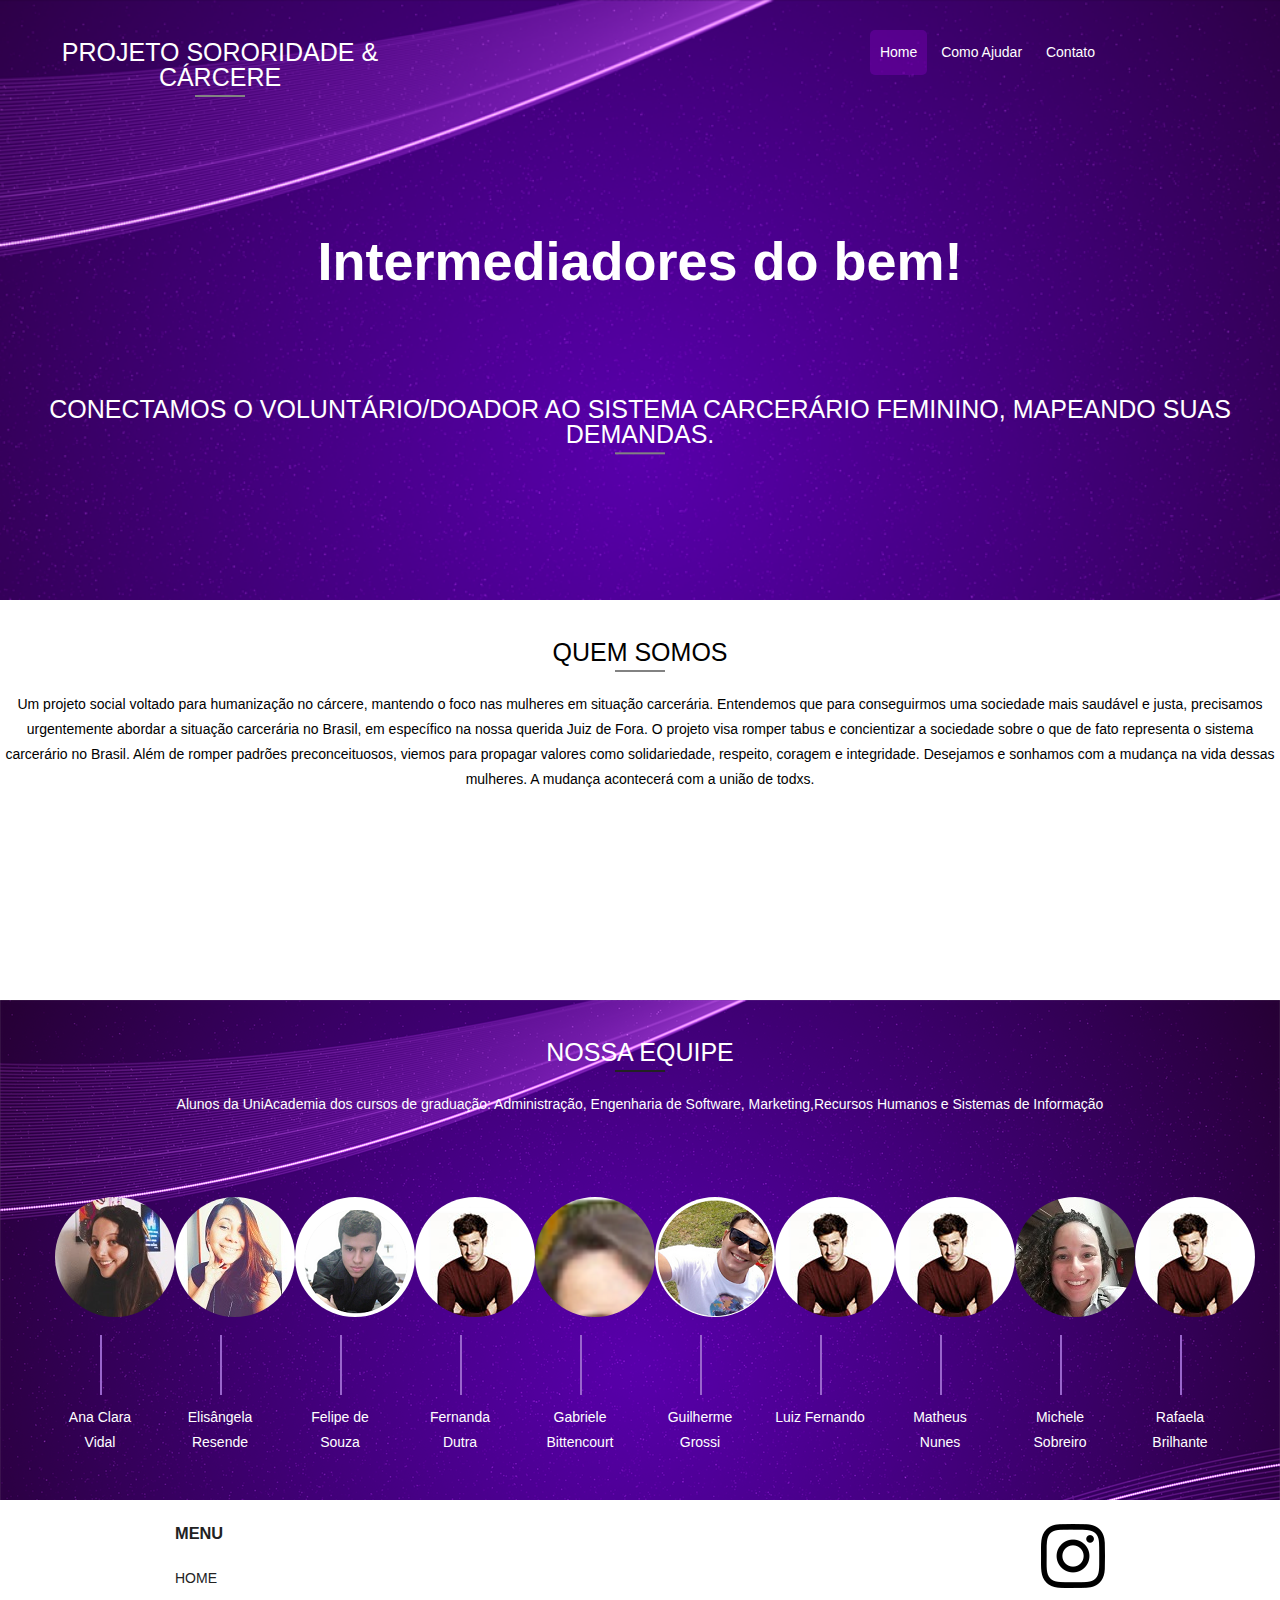
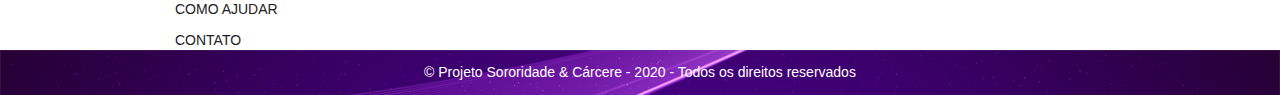
<file: index.html>
<!doctype html>
<html lang="pt-br">
<head>
  <meta charset="UTF-8">
  <meta http-equiv="X-UA-Compatible" content="IE=edge">
  <meta name="viewport" content="width=device-width, initial-scale=1, shrink-to-fit=no">
  <title>Sororidade & Cárcere</title>
  <link rel="stylesheet" href="https://cdn.jsdelivr.net/npm/bootstrap@4.5.3/dist/css/bootstrap.min.css" integrity="sha384-TX8t27EcRE3e/ihU7zmQxVncDAy5uIKz4rEkgIXeMed4M0jlfIDPvg6uqKI2xXr2" crossorigin="anonymous">
  <link href="css/pages/home.css" rel="stylesheet">
	
</head>
<body>
  <header id="header" class="page-home">
    <div class="container">
      <div class="row">
        <div class="col col-desktop-3 col-6">
          <a href="index.html">
            <h2>Projeto Sororidade & Cárcere</h2>
          </a>
        </div>
        <div class="col col-desktop-6 col-12">
          <nav>
            <ul>
              <li><a href="index.html" class="active">Home</a></li>
              <li><a href="doacoes.html">Como Ajudar</a></li>
              <li><a href="contato.html">Contato</a></li>
            </ul>
          </nav>
        </div>
      </div>
      <div class="row">
        <div class="col col-desktop-12 title">
          <h1>Intermediadores do bem!</h1>
            <h2>Conectamos o voluntário/doador ao sistema carcerário feminino, mapeando suas demandas.</h2>
        </div>
      </div>
    </div>
  </header>
  <main>
	<section id="how-it-work" class="section section-center">
      <h2>Quem Somos</h2>
      <p class="subtitle">Um projeto social voltado para humanização no cárcere, mantendo o foco nas mulheres em situação carcerária. Entendemos que para conseguirmos uma sociedade mais saudável e justa, precisamos urgentemente abordar a situação carcerária no Brasil, em específico na nossa querida Juiz de Fora. O projeto visa romper tabus e concientizar a sociedade sobre o que de fato representa o sistema carcerário no Brasil. Além de romper padrões preconceituosos, viemos para propagar valores como solidariedade, respeito, coragem e integridade. Desejamos e sonhamos com a mudança na vida dessas mulheres. A mudança acontecerá com a união de todxs.</p>
    </section>
    <section id="team" class="section section-center">
      <h2>Nossa equipe</h2> 
      <p class="subtitle">Alunos da UniAcademia dos cursos de graduação: Administração, Engenharia de Software, Marketing,Recursos Humanos e Sistemas de Informação</p>
      <div class="container">
        <div class="row">
          <div class="col col-desktop-1">
            <div class="img-box-round"><img src="images/team/AnaClara.jpg" alt=""></div>
            <p class="img-box-label">Ana Clara Vidal</p>
          </div>
          <div class="col col-desktop-1">
            <div class="img-box-round"><img src="images/team/Elisangela.jpeg" alt=""></div>
            <p class="img-box-label">Elisângela Resende</p>
          </div>
          <div class="col col-desktop-1">
            <div class="img-box-round"><img src="images/team/Felipe.PNG" alt=""></div>
            <p class="img-box-label">Felipe de Souza</p>
          </div>
          <div class="col col-desktop-1">
            <div class="img-box-round"><img src="images/team/team1.jpg" alt=""></div>
            <p class="img-box-label">Fernanda Dutra</p>
          </div>
          <div class="col col-desktop-1">
            <div class="img-box-round"><img src="images/team/gabriele.PNG" alt=""></div>
            <p class="img-box-label">Gabriele Bittencourt</p>
          </div>
          <div class="col col-desktop-1">
            <div class="img-box-round"><img src="images/team/Guilherme.PNG" alt=""></div>
            <p class="img-box-label">Guilherme Grossi</p>
          </div>
          <div class="col col-desktop-1">
            <div class="img-box-round"><img src="images/team/team1.jpg" alt=""></div>
            <p class="img-box-label">Luiz Fernando</p>
          </div>
          <div class="col col-desktop-1">
            <div class="img-box-round"><img src="images/team/team1.jpg" alt=""></div>
            <p class="img-box-label">Matheus Nunes</p>
          </div>
          <div class="col col-desktop-1">
            <div class="img-box-round"><img src="images/team/Michele.jpg" alt=""></div>
            <p class="img-box-label">Michele Sobreiro</p>
          </div>
          <div class="col col-desktop-1">
            <div class="img-box-round"><img src="images/team/team1.jpg" alt=""></div>
            <p class="img-box-label">Rafaela Brilhante</p>
          </div>
        </div>
      </div>
    </section>
  </main>
  <footer id="footer">
    <div class="container">
      <div class="row">
             <div class="col col-offset-desktop-1 col-desktop-2 col-2">
          <h3>Menu</h3>
          <nav>
            <ul>
              <li><a href="index.html">Home</a></li>
              <li><a href="doacoes.html">Como Ajudar</a></li>
              <li><a href="contato.html">Contato</a></li>
            </ul>
          </nav>
        </div>
        <div class="col col-desktop-6 social col-12">
          <a href="https://www.instagram.com/sororidadeecarcere/?hl=fr-ca"><img src="images/social-instagram.png" alt=""></a>
        </div>
      </div>
    </div>
  </footer>



  <div id="copyright">
    &copy; Projeto Sororidade & Cárcere - 2020 - Todos os direitos reservados
  </div>
    <script src="https://code.jquery.com/jquery-3.5.1.slim.min.js" integrity="sha384-DfXdz2htPH0lsSSs5nCTpuj/zy4C+OGpamoFVy38MVBnE+IbbVYUew+OrCXaRkfj" crossorigin="anonymous"></script>
    <script src="https://cdn.jsdelivr.net/npm/bootstrap@4.5.3/dist/js/bootstrap.bundle.min.js" integrity="sha384-ho+j7jyWK8fNQe+A12Hb8AhRq26LrZ/JpcUGGOn+Y7RsweNrtN/tE3MoK7ZeZDyx" crossorigin="anonymous"></script> 
</body>
</html>
</file>
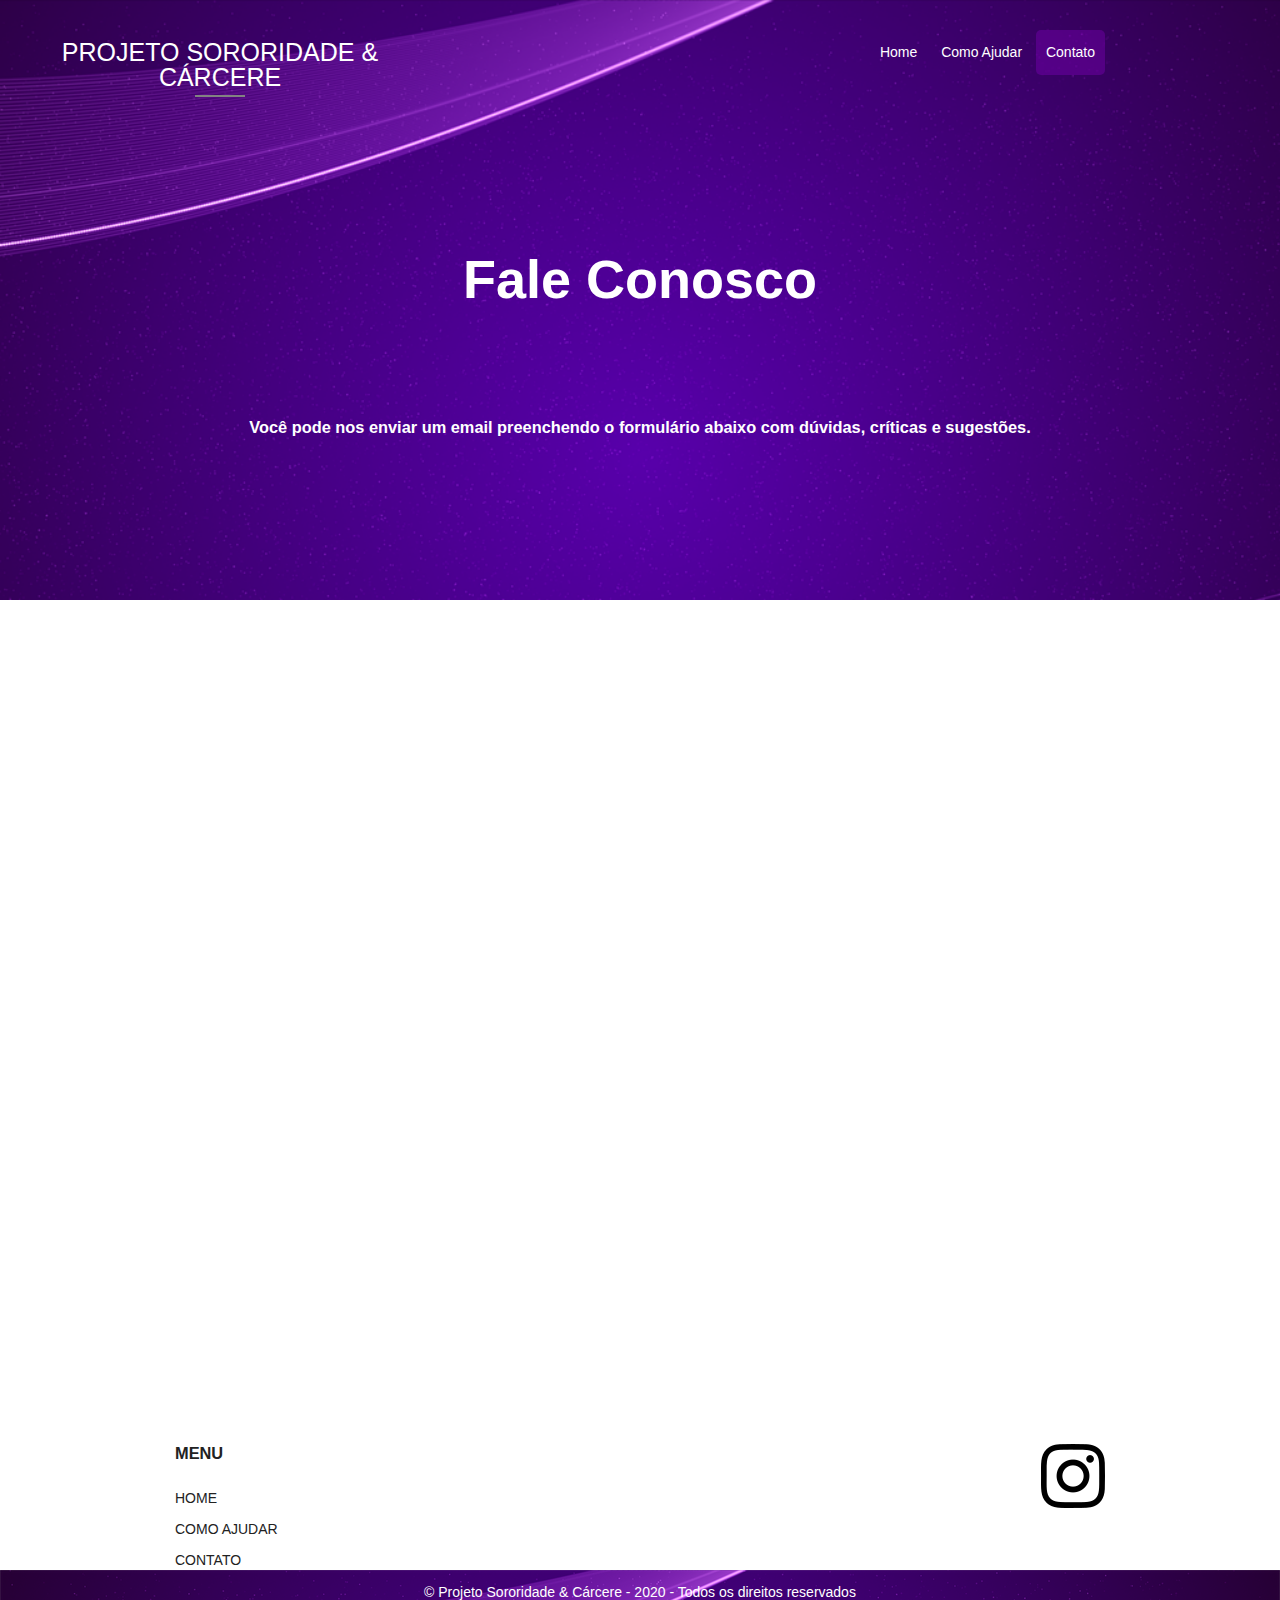
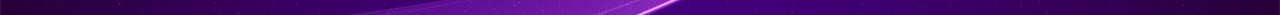
<file: contato.html>
<!doctype html>
<html lang="pt-br">
<head>
  <meta charset="UTF-8">
  <meta http-equiv="X-UA-Compatible" content="IE=edge">
  <meta name="viewport" content="width=device-width, initial-scale=1">
  <title>Sororidade & Cárcere - Contato</title>
  <link href="css/pages/contato.css" rel="stylesheet">
</head>
<body>
  <header id="header" class="page-home">
    <div class="container">
      <div class="row">
        <div class="col col-desktop-3 col-6">
          <a href="index.html">
            <h2>Projeto Sororidade & Cárcere</h2>
          </a>
        </div>
        <div class="col col-desktop-6 col-12">
          <nav>
            <ul>
              <li><a href="index.html">Home</a></li>
              <li><a href="doacoes.html">Como Ajudar</a></li>
              <li><a href="contato.html" class="active">Contato</a></li>
            </ul>
          </nav>
        </div>
      </div>
      <div class="row">
        <div class="col col-desktop-10 title">
          <h1>Fale Conosco</h1>
          <h3>Você pode nos enviar um email preenchendo o formulário abaixo com dúvidas, críticas e sugestões.</h3>
        </div>
      </div>
    </div>
  </header>
  <main>
  <div class="container">
        <div class="row">
                <div class="col-12 col-md-12 col-lg-12" align="center">
                    <iframe src="https://docs.google.com/forms/d/e/1FAIpQLSfYKAEEEgW7sPXnJiS7tGHU85p3lfmkA0lqu5KJ8CJBpZCZ6w/viewform?embedded=true" width="640" height="812" frameborder="0" marginheight="0" marginwidth="0">A carregar…</iframe>
                </div>
  		</div>
	  </div> 
  </main>
	
  <footer id="footer">
    <div class="container">
      <div class="row">
             <div class="col col-offset-desktop-1 col-desktop-2 col-2">
          <h3>Menu</h3>
          <nav>
            <ul>
              <li><a href="index.html">Home</a></li>
              <li><a href="doacoes.html">Como Ajudar</a></li>
              <li><a href="contato.html">Contato</a></li>
            </ul>
          </nav>
        </div>
        <div class="col col-desktop-6 social col-12">
          <a href="https://www.instagram.com/sororidadeecarcere/?hl=fr-ca"><img src="images/social-instagram.png" alt=""></a>
        </div>
      </div>
    </div>
  </footer>

  <div id="copyright">
    &copy; Projeto Sororidade & Cárcere - 2020 - Todos os direitos reservados
  </div>
    
</body>
</html>
</file>
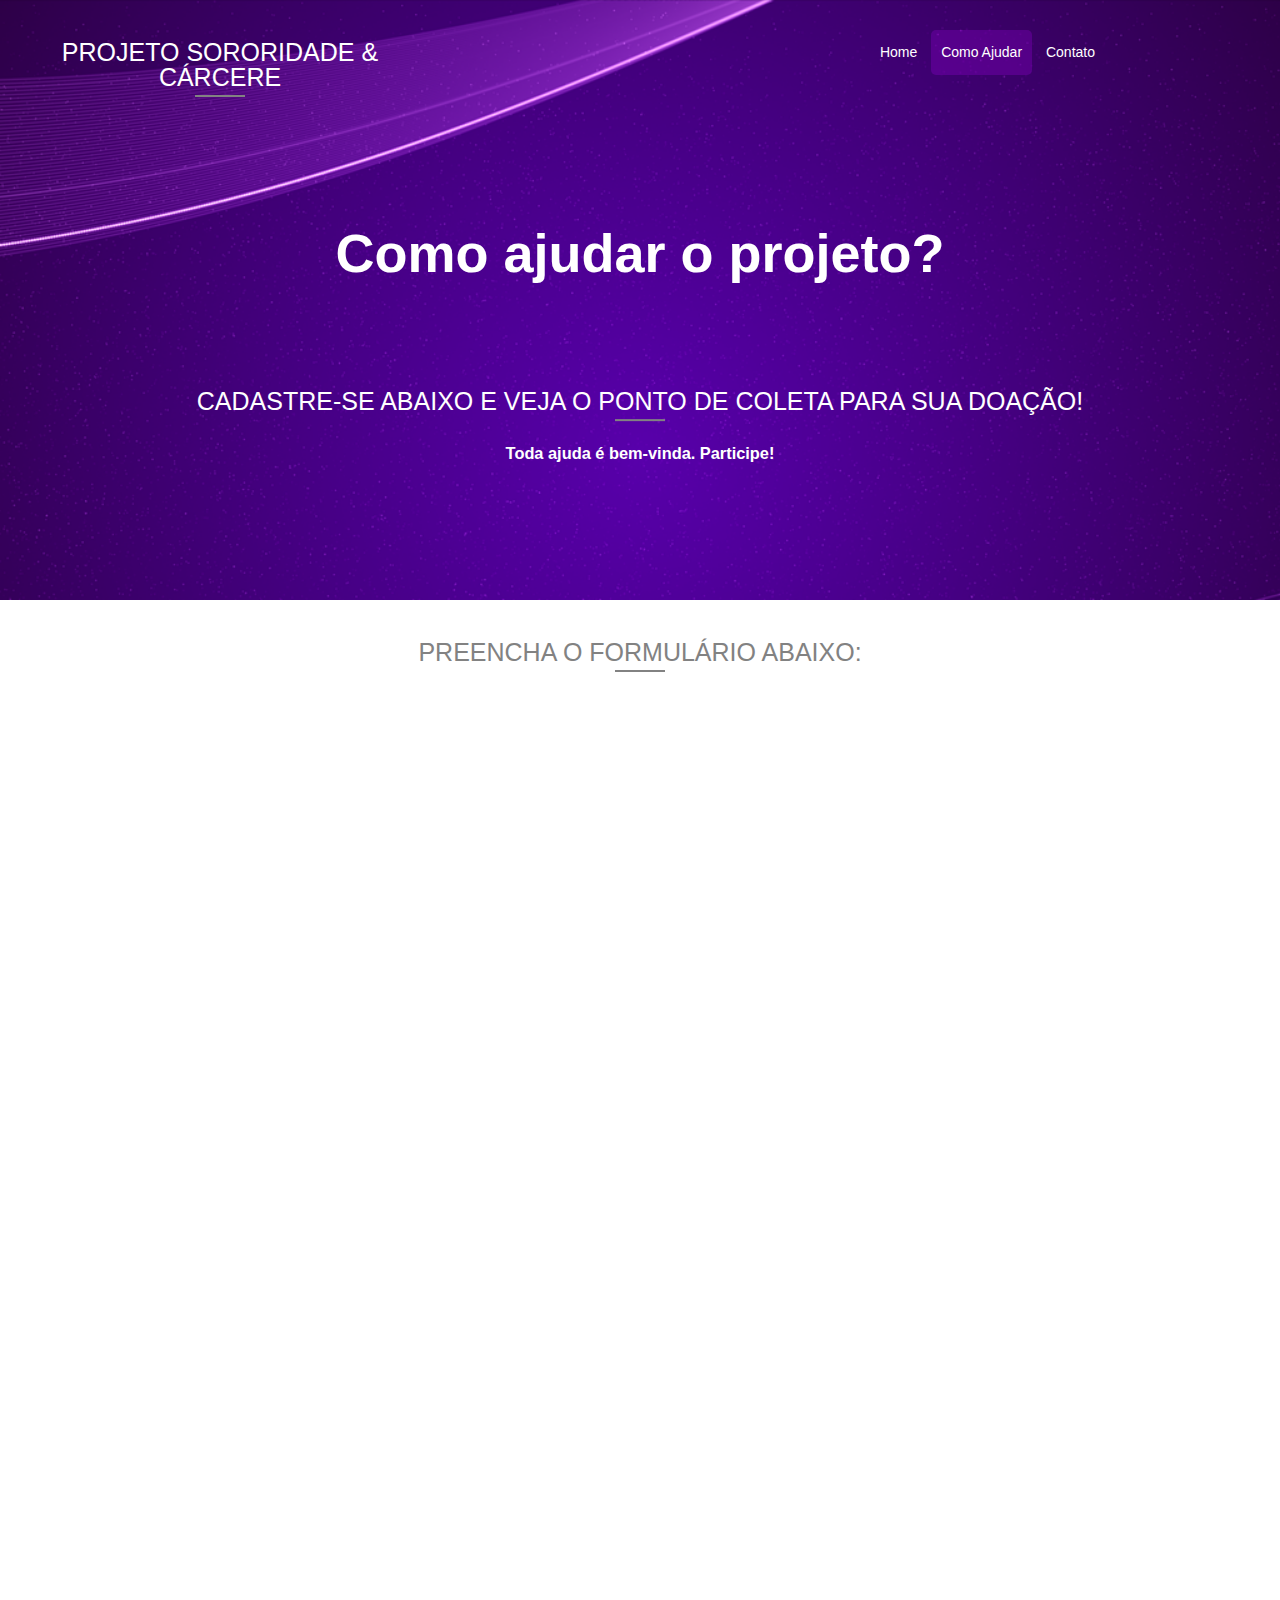
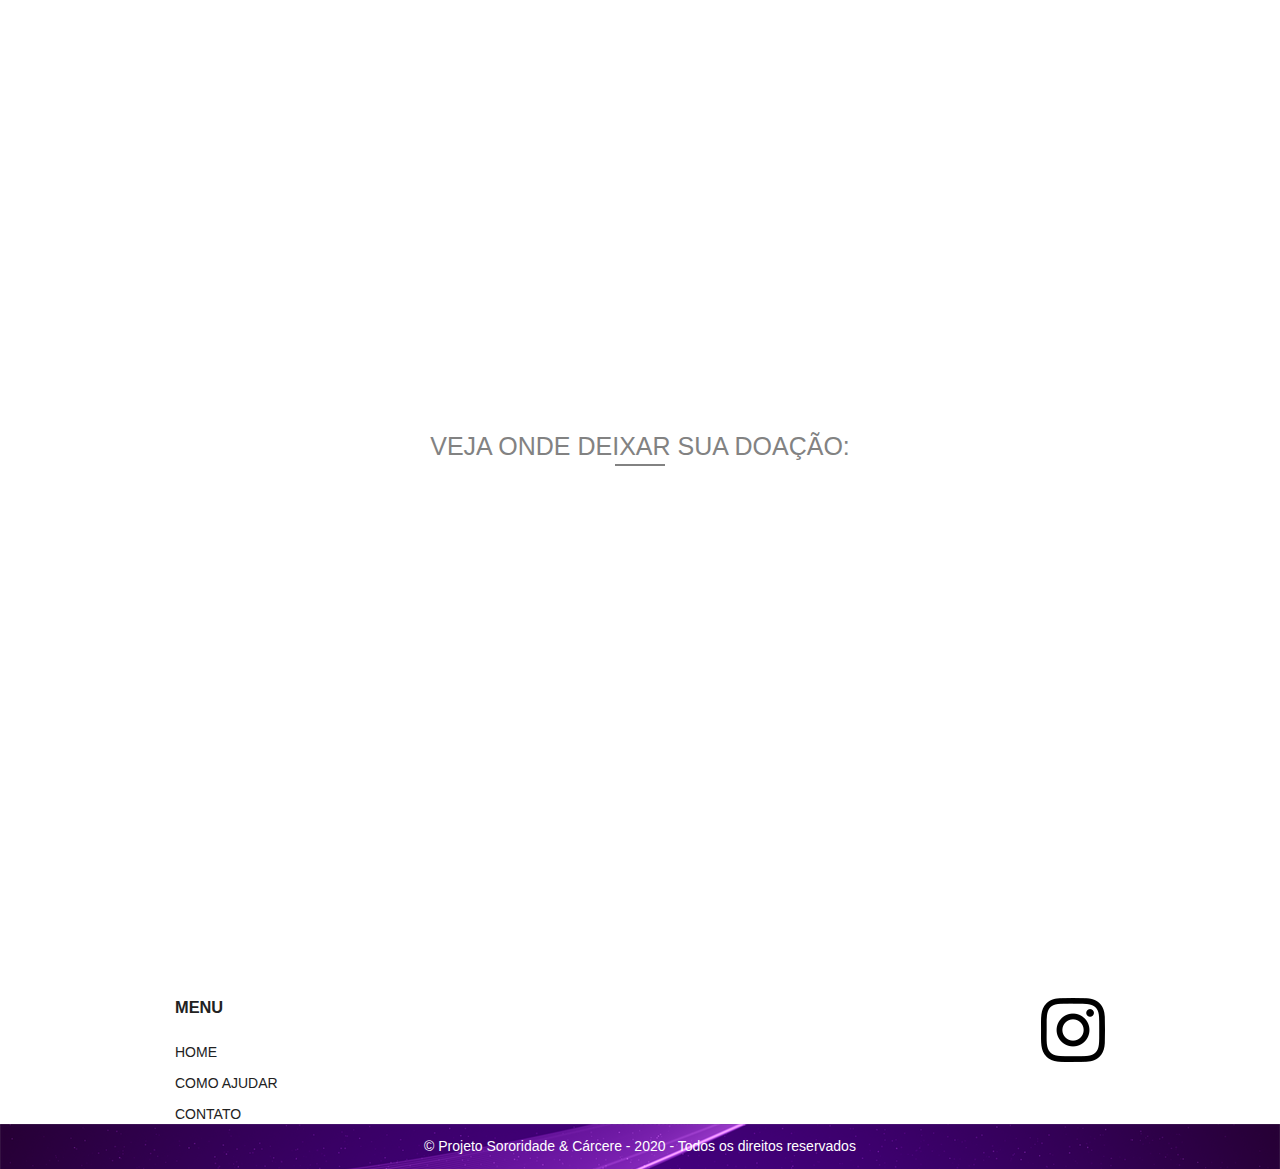
<file: doacoes.html>
<!doctype html>
<html lang="pt-br">
<head>
  <meta charset="UTF-8">
  <meta http-equiv="X-UA-Compatible" content="IE=edge">
  <meta name="viewport" content="width=device-width, initial-scale=1">
  <title>Sororidade & Cárcere - Como Ajudar</title>
  <link href="css/pages/doacoes.css" rel="stylesheet">
</head>
<body>
  <header id="header" class="page-home">
    <div class="container">
      <div class="row">
        <div class="col col-desktop-3 col-6">
          <a href="index.html">
            <h2>Projeto Sororidade & Cárcere</h2>
          </a>
        </div>
        <div class="col col-desktop-6 col-12">
          <nav>
            <ul>
              <li><a href="index.html">Home</a></li>
              <li><a href="doacoes.html" class="active">Como Ajudar</a></li>
              <li><a href="contato.html">Contato</a></li>
            </ul>
          </nav>
        </div>
      </div>
      <div class="row">
        <div class="col col-desktop-10 title">
          <h1>Como ajudar o projeto?</h1>
          <h2>Cadastre-se abaixo e veja o ponto de coleta para sua doação!</h2>
			<h3>Toda ajuda é bem-vinda. Participe!</h3>
        </div>
      </div>
    </div>
  </header>
  <main>
	  
    <section id="cadastro" class="section section-center">
      <h2>Preencha o formulário abaixo:</h2>
		<div class="row">
                <div class="col-12 col-md-12 col-lg-12">
                    <iframe src="https://docs.google.com/forms/d/e/1FAIpQLSdBCb_LWE03NhBRBxBccwjabf86cLHIAxv8WEAVGG0n8otwyA/viewform?embedded=true" width="640" height="1264" frameborder="0" marginheight="0" marginwidth="0">A carregar…</iframe>
                </div>
			</div>
    </section>	  
	
	<section id="mapa" class="section section-center">
      		<h2>Veja onde deixar sua doação:</h2> 
       		<div class="row">
                <div class="col-12 col-md-12 col-lg-12">
                    <iframe src="https://www.google.com/maps/embed?pb=!1m18!1m12!1m3!1d3705.5213432471287!2d-43.34987498492828!3d-21.76007480342831!2m3!1f0!2f0!3f0!3m2!1i1024!2i768!4f13.1!3m3!1m2!1s0x989d1c7473bcf5%3A0xb9bd86a5d8ef53e4!2sOtica%20Diferencial!5e0!3m2!1spt-BR!2sbr!4v1601445114334!5m2!1spt-BR!2sbr" width=100% height="450" frameborder="0" style="border:0;" allowfullscreen="" aria-hidden="false" tabindex="0"></iframe>
                </div>
            </div>
    </section>
  </main>
	
  <footer id="footer">
    <div class="container">
      <div class="row">
             <div class="col col-offset-desktop-1 col-desktop-2 col-2">
          <h3>Menu</h3>
          <nav>
            <ul>
              <li><a href="index.html">Home</a></li>
              <li><a href="doacoes.html">Como Ajudar</a></li>
              <li><a href="contato.html">Contato</a></li>
            </ul>
          </nav>
        </div>
        <div class="col col-desktop-6 social col-12">
          <a href="https://www.instagram.com/sororidadeecarcere/?hl=fr-ca"><img src="images/social-instagram.png" alt=""></a>
        </div>
      </div>
    </div>
  </footer>



  <div id="copyright">
    &copy; Projeto Sororidade & Cárcere - 2020 - Todos os direitos reservados
  </div>
    
</body>
</html>
</file>
<file: css/pages/home.css>
@import url('../styles.css');

#header.page-home {
    background-image: url("../../images/background-header.png") ;
}

#customers {
    background-color: rgb(242, 242, 242);
}

#customers .btn {
    margin-top: 80px;
    background-color: rgb(220, 220, 220);
    color: rgb(75, 0, 130);
}

#customers .btn:hover {
    background-color: rgb(75, 0, 130);
    color: rgb(220, 220, 220);
}

#customers .btn .material-icons {
    vertical-align: middle;
    font-size: 16px;
}

#customers .container {
    max-width: 1000px;
}

#how-it-work {
    background-color: white;
    color: black;
	width: 100%;
    height: 400px;
}

#team {
    background-image: url("../../images/background-header.png");
    color: white;
	background-size: cover;
	width: 100%;
    height: 500px;
}

#team h2:after {
    background-color: rgb(34, 34, 34);
}

#team .img-box-round {
    width: 120px;
    height: 120px;
}

#copyright{
	background-image: url("../../images/background-header.png");
	color: white;
	width: 100%;
	background-size: cover;
	text-align: center;
    padding: 10px;
}
</file>
<file: css/pages/contato.css>
@import url('../styles.css');

#header.page-home {
    background-image: url("../../images/background-header.png") ;
		width: 100%;
	    height: 600px;
}

#customers {
    background-color: rgb(242, 242, 242);
}

#customers .btn {
    margin-top: 80px;
    background-color: rgb(220, 220, 220);
    color: rgb(75, 0, 130);
}

#customers .btn:hover {
    background-color: rgb(75, 0, 130);
    color: rgb(220, 220, 220);
}

#customers .btn .material-icons {
    vertical-align: middle;
    font-size: 16px;
}

#customers .container {
    max-width: 1000px;
}

#how-it-work {
    background-color: white;
    color: black;
	width: 100%;
    height: 400px;
}

#team {
    background-image: url("../../images/background-header.png");
    color: white;
	background-size: cover;
	width: 100%;
    height: 500px;
}

#team h2:after {
    background-color: rgb(34, 34, 34);
}

#team .img-box-round {
    width: 120px;
    height: 120px;
}

#copyright{
	background-image: url("../../images/background-header.png");
	color: white;
	width: 100%;
	background-size: cover;
	text-align: center;
    padding: 10px;
}
</file>
<file: css/pages/doacoes.css>
@import url('../styles.css');

#header.page-home {
    background-image: url("../../images/background-header.png") ;
}

#customers {
    background-color: rgb(242, 242, 242);
}

#customers .btn {
    margin-top: 80px;
    background-color: rgb(220, 220, 220);
    color: rgb(75, 0, 130);
}

#customers .btn:hover {
    background-color: rgb(75, 0, 130);
    color: rgb(220, 220, 220);
}

#customers .btn .material-icons {
    vertical-align: middle;
    font-size: 16px;
}

#customers .container {
    max-width: 1000px;
}

#how-it-work {
    background-color: white;
    color: black;
	width: 100%;
    height: 400px;
}

#team {
    background-image: url("../../images/background-header.png");
    color: white;
	background-size: cover;
	width: 100%;
    height: 500px;
}

#team h2:after {
    background-color: rgb(34, 34, 34);
}

#team .img-box-round {
    width: 120px;
    height: 120px;
}

#copyright{
	background-image: url("../../images/background-header.png");
	color: white;
	width: 100%;
	background-size: cover;
	text-align: center;
    padding: 10px;
}
</file>
